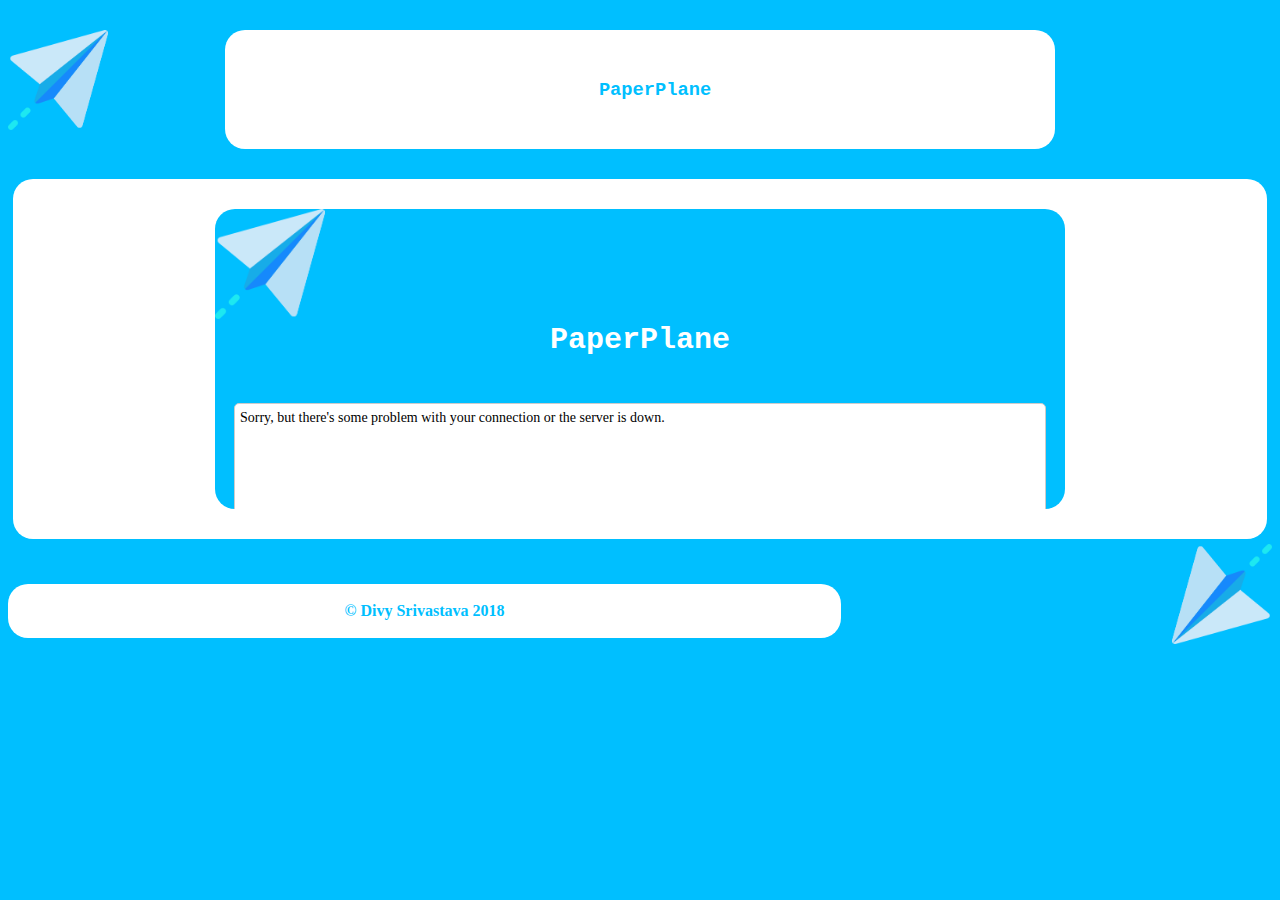
<file: index.html>
<html><meta content="width=device-width; initial-scale=1.0; maximum-scale=1.0;  user-scalable=0;" name="viewport">
<style>
iframe {
 height:300px;
 border:none;
 border-radius:20px;
 margin:10px;
 margin-top:30px;
 margin-bottom:30px;
 }
#container {
 background-color:white;
 margin:5px;
 border:none;
 border-radius:20px;

}
html {
 background-color:deepskyblue;

}
footer {
 background-color:white;
 color:deepskyblue;
 margin-top:40px;
 margin-right:0px;
 margin-left:0px;
 border-radius:20px;
 float:left;
 width:833px; 
}
#foot {
 margin-right:0px;
 margin-left:0px;
 
}
img{
 width:100px;
 
 
} 

pre {
 
 background-color:white;
 color:deepskyblue;	
 border-radius:20px;
 margin:30px;
 padding-left:30px;
 width:800px; 
 
} @media only screen and (max-device-width: 480px), only screen and (-webkit-min-device-pixel-ratio: 2) , screen and (-webkit-device-pixel-ratio:1.5){
 iframe{width:250px;overflow-y:scroll;}
 footer{margin-top:20px;width:200px;}
 img {width:85px;}

}
</style>
<img src="icon.png" style='float:left;'><div id="div2">
<center><pre><br>
<center><h3 style="font-family:courier,cursive;">PaperPlane</h3></center>
<br></pre></center></div>
<div id="container">
<center><iframe src='frontEnd.html' width=850></iframe></center>
</div>
<img src="icon180.png" style='float:right;'>
<div id="foot">
<center><footer><br>
<center><b>&copy; Divy Srivastava 2018</b></center>
<br></footer></center><br><br><br></div><br><br><br>
</html>
</file>
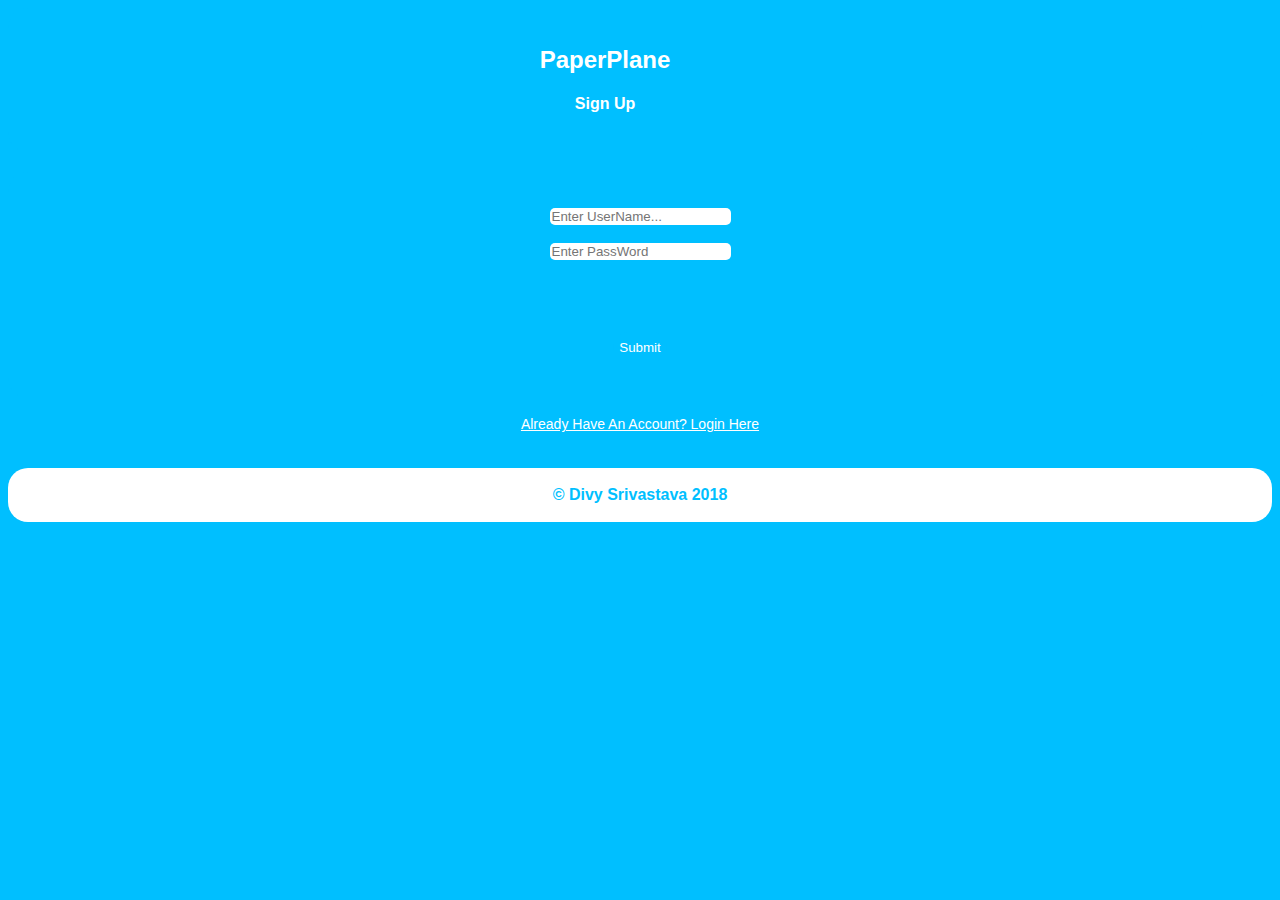
<file: accounts/index.html>
<html><meta content="width=device-width; initial-scale=1.0; maximum-scale=1.0;  user-scalable=0;" name="viewport">
<title>Create New ChatRoom</title>
<script src='jquery-1.9.1.min.js'></script>
<script>
 var connection = new WebSocket('ws://localhost:4000');
//var connection = new window.WebSocket('ws://192.168.43.203:4000');

    connection.onopen = function () {
       // TODO 
        
    };

    connection.onerror = function (error) {
       alert('Oops...Something Went Wrong...Try Again');
        
    };
function CreateNewRoom() {
 var UserName = document.getElementById('chatname').value;
 var PassWord = document.getElementById('purpose').value;
 
 
 connection.send(UserName+','+PassWord);

 }
connection.onmessage = function (message) {
 try {
            var json = JSON.parse(message.data);
        } catch (e) {
            console.log('This doesn\'t look like a valid JSON: ', message.data);
            return;
        }  
if (json.type === 'name') { 
   json.data = ald;
   alert('UserName : '+ald+' Already Exists'); 
   window.location.href=('http://localhost:1337/accounts/');
}
 else if (json.type === 'color')
  { json.data = usernew;
   alert('Created Account'); 
   window.location.href=('#');
	}
};



</script>
<link rel="stylesheet" href="style.css">
<body>
<center><pre><br><h2>PaperPlane</h2><h4>Sign Up</h4><br></pre></center> 
<form>
<br><br><center>
<input type="text" placeholder="Enter UserName..." id='chatname'><br>
<br><input type="text" placeholder="Enter PassWord" id='purpose'><br>
<br><br><br><br>
<button type="submit" onclick='CreateNewRoom();'>Submit</button></center><br><br>

</form><br><center><a href='http://localhost:1337/accounts/login' style='color:white;font-size:14px;'>Already Have An Account? Login Here</a></center><br><br>

<footer>
<br>
<center>
<b>&copy; Divy Srivastava 2018 </b>
</center>
<br>
</footer>
</body>
</html>
</file>
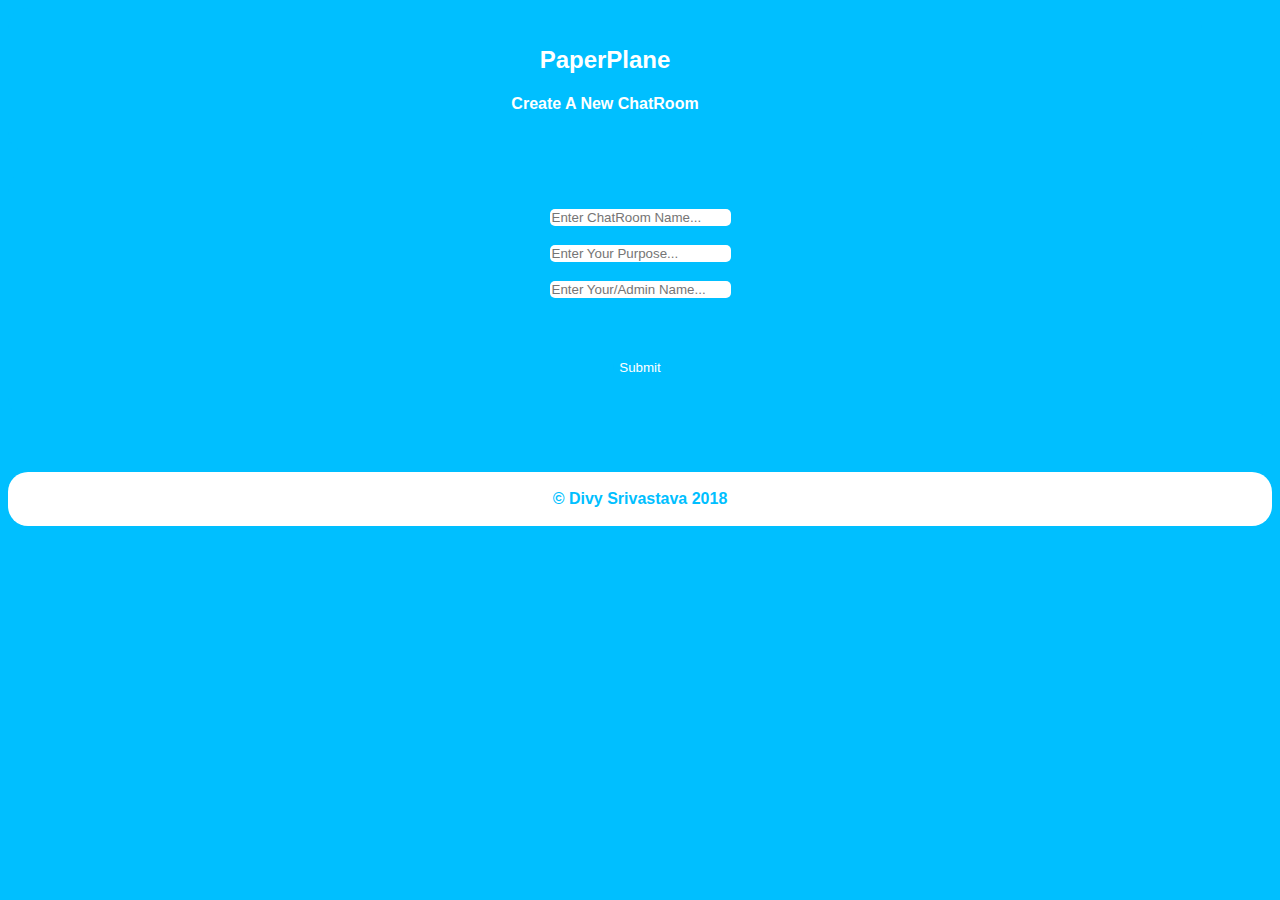
<file: create/index.html>
<!DOCTYPE html>
<html><meta content="width=device-width; initial-scale=1.0; maximum-scale=1.0;  user-scalable=0;" name="viewport">
<title>Create New ChatRoom</title>
<script src='jquery-1.9.1.min.js'></script>
<script>
var connection = new WebSocket('ws://localhost:2010');
// var connection = new window.WebSocket('ws://192.168.43.203:2010');

    connection.onopen = function () {
       // TODO 
        
    };
connection.onmessage = function () {
 if (json.type == 'already') {
  
  window.location.href=('index.html'); 
}
 else if (json.type == 'inserted') {
 
 window.location.href=(ChatName+'.html');
}
 
 }; 

    connection.onerror = function (error) {
       alert('Oops...Something Went Wrong...Try Again');
        
    };
function CreateNewRoom() {
 
 var ChatName = document.getElementById('chatname').value;
 var Purpose = document.getElementById('purpose').value;
 var AdminName = document.getElementById('admin').value;
 var inValid = /\s/;

var k = inValid.test(ChatName);
if (k == true) {
   alert("Don't Keep Spaces in ChatRoom Name...");
  var ChatName = ('');
}
else { connection.send(ChatName+','+Purpose+','+AdminName);
}

 };
	



</script>
<link rel="stylesheet" href="style.css">
<body>
<center><pre><br><h2>PaperPlane</h2><h4>Create A New ChatRoom</h4><br></pre></center> 
<form>
<br><br><center>
<input type="text" placeholder="Enter ChatRoom Name..." id='chatname'><br>
<br><input type="text" placeholder="Enter Your Purpose..." id='purpose'><br>
<br><input type="text" placeholder="Enter Your/Admin Name..." id='admin'><br><br><br><br>
<button type="submit" onclick='CreateNewRoom();'>Submit</button></center><br><br>

</form><br><br><br>
<footer>
<br>
<center>
<b>&copy; Divy Srivastava 2018 </b>
</center>
<br>
</footer>
</body>
</html>
</file>
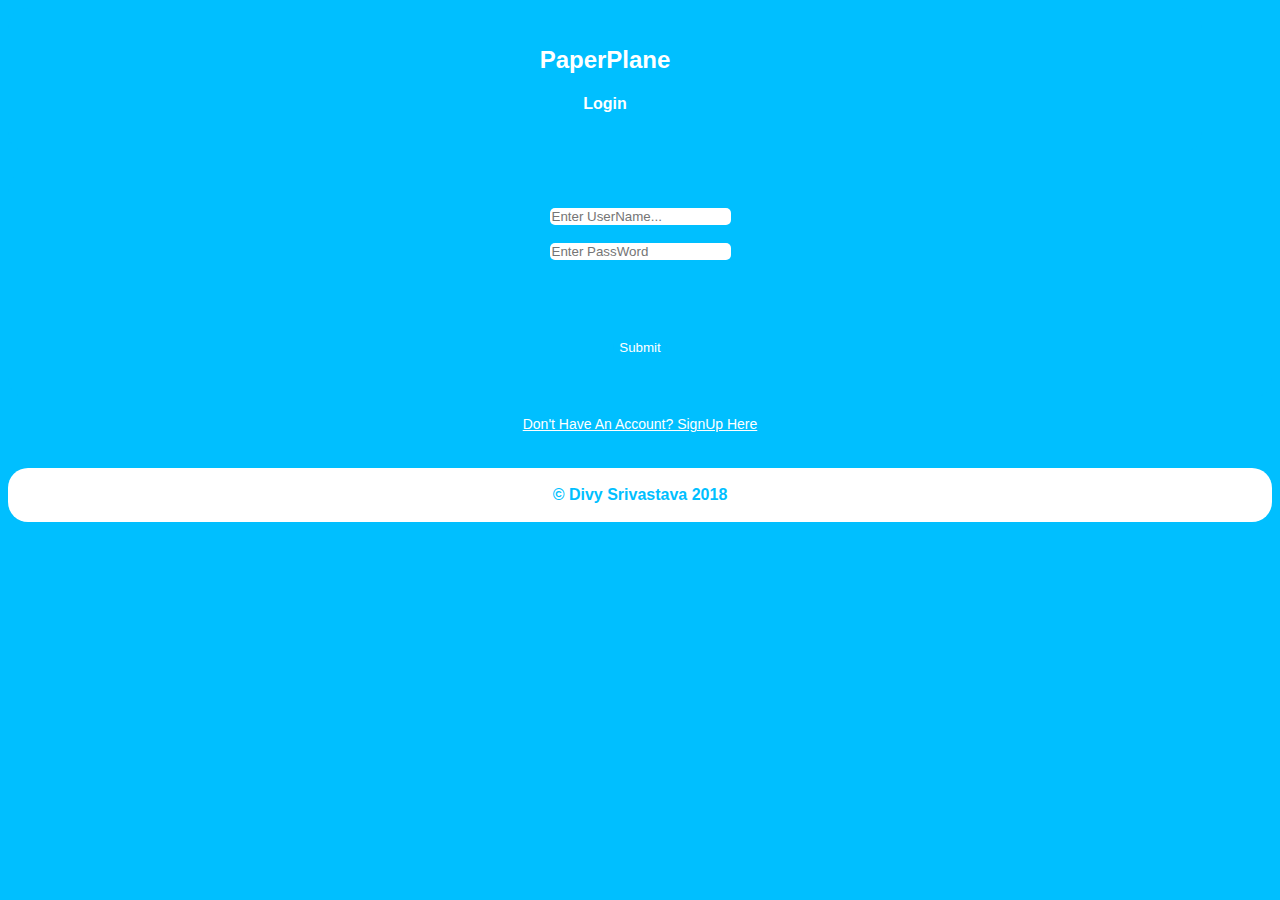
<file: accounts/login/index.html>
<html><meta content="width=device-width; initial-scale=1.0; maximum-scale=1.0;  user-scalable=0;" name="viewport">
<title>Create New ChatRoom</title>
<script src='jquery-1.9.1.min.js'></script>
<script>
 var connection = new WebSocket('ws://localhost:4100');
//var connection = new window.WebSocket('ws://192.168.43.203:4000');

    connection.onopen = function () {
       // TODO 
        
    };

    connection.onerror = function (error) {
       alert('Oops...Something Went Wrong...Try Again');
        
    };
function CreateNewRoom() {
 var UserName = document.getElementById('chatname').value;
 var PassWord = document.getElementById('purpose').value;
 
 var inValid = /\s/;

var k = inValid.test(ChatName);
if (k == true) {
   alert("Don't Keep Spaces in Your ChatRoom Name...");
  var ChatName = ('');
}
else { connection.send(UserName+','+PassWord);
}
 }
connection.onmessage = function () {
  if (json.type == 'already') { alert('UserName Doesn\'t Exists'); 
   window.location.href=('index.html');
}
 else  { alert('Logged In Account'); 
   window.location.href=('http://localhost:1337/account/'+UserName);}
};



</script>
<link rel="stylesheet" href="style.css">
<body>
<center><pre><br><h2>PaperPlane</h2><h4>Login</h4><br></pre></center> 
<form>
<br><br><center>
<input type="text" placeholder="Enter UserName..." id='chatname'><br>
<br><input type="text" placeholder="Enter PassWord" id='purpose'><br>
<br><br><br><br>
<button type="submit" onclick='CreateNewRoom();'>Submit</button></center><br><br>

</form><br><center><a href='http://localhost:1337/accounts' style='color:white;font-size:14px;'>Don't Have An Account? SignUp Here</a></center><br><br>
<footer>
<br>
<center>
<b>&copy; Divy Srivastava 2018 </b>
</center>
<br>
</footer>
</body>
</html>
</file>
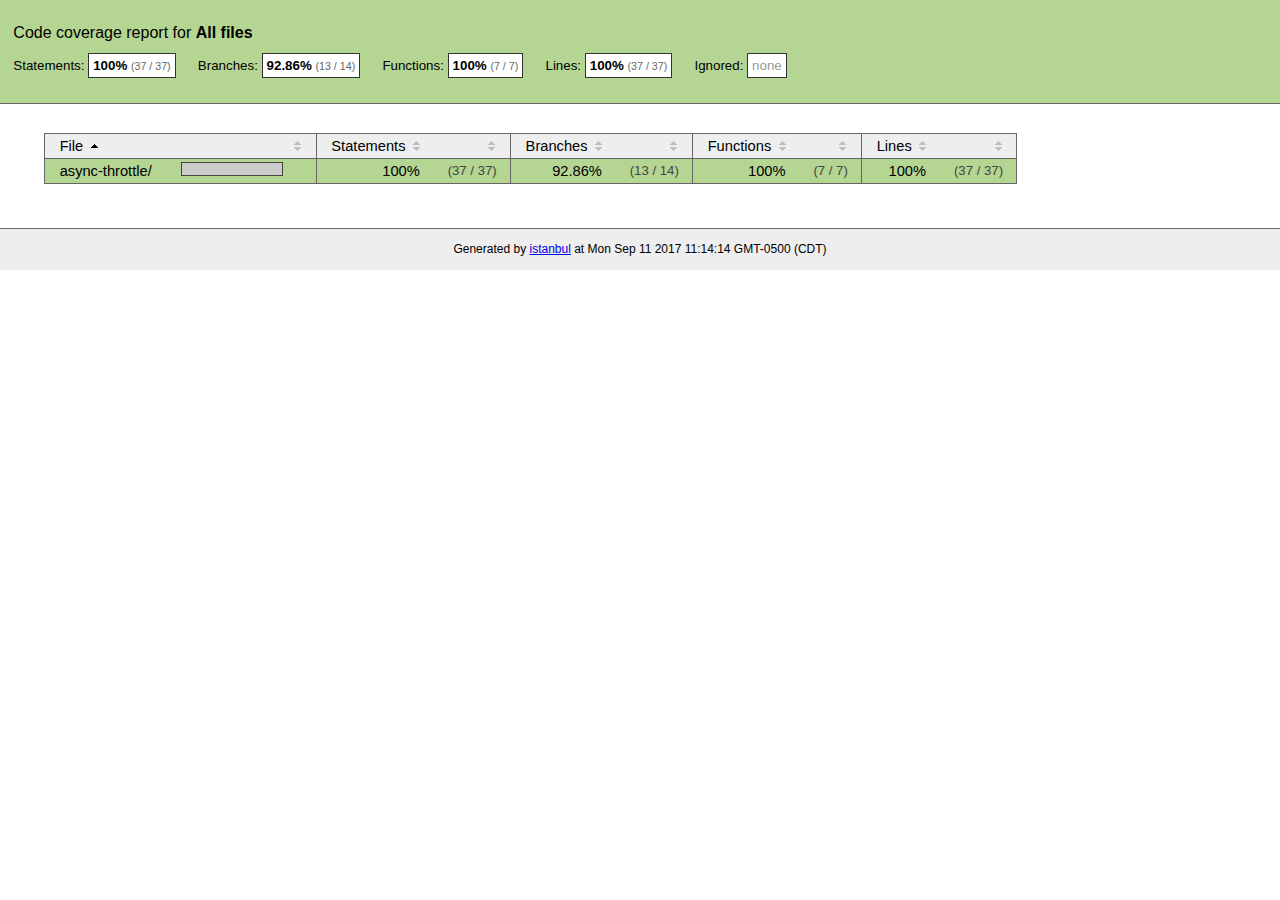
<file: node_modules/async-limiter/coverage/lcov-report/index.html>
<!doctype html>
<html lang="en">
<head>
    <title>Code coverage report for All files</title>
    <meta charset="utf-8">
    <link rel="stylesheet" href="prettify.css">
    <link rel="stylesheet" href="base.css">
    <style type='text/css'>
        div.coverage-summary .sorter {
            background-image: url(sort-arrow-sprite.png);
        }
    </style>
</head>
<body>
<div class="header high">
    <h1>Code coverage report for <span class="entity">All files</span></h1>
    <h2>
        Statements: <span class="metric">100% <small>(37 / 37)</small></span> &nbsp;&nbsp;&nbsp;&nbsp;
        Branches: <span class="metric">92.86% <small>(13 / 14)</small></span> &nbsp;&nbsp;&nbsp;&nbsp;
        Functions: <span class="metric">100% <small>(7 / 7)</small></span> &nbsp;&nbsp;&nbsp;&nbsp;
        Lines: <span class="metric">100% <small>(37 / 37)</small></span> &nbsp;&nbsp;&nbsp;&nbsp;
        Ignored: <span class="metric"><span class="ignore-none">none</span></span> &nbsp;&nbsp;&nbsp;&nbsp;
    </h2>
    <div class="path"></div>
</div>
<div class="body">
<div class="coverage-summary">
<table>
<thead>
<tr>
   <th data-col="file" data-fmt="html" data-html="true" class="file">File</th>
   <th data-col="pic" data-type="number" data-fmt="html" data-html="true" class="pic"></th>
   <th data-col="statements" data-type="number" data-fmt="pct" class="pct">Statements</th>
   <th data-col="statements_raw" data-type="number" data-fmt="html" class="abs"></th>
   <th data-col="branches" data-type="number" data-fmt="pct" class="pct">Branches</th>
   <th data-col="branches_raw" data-type="number" data-fmt="html" class="abs"></th>
   <th data-col="functions" data-type="number" data-fmt="pct" class="pct">Functions</th>
   <th data-col="functions_raw" data-type="number" data-fmt="html" class="abs"></th>
   <th data-col="lines" data-type="number" data-fmt="pct" class="pct">Lines</th>
   <th data-col="lines_raw" data-type="number" data-fmt="html" class="abs"></th>
</tr>
</thead>
<tbody><tr>
	<td class="file high" data-value="async-throttle/"><a href="async-throttle/index.html">async-throttle/</a></td>
	<td data-value="100" class="pic high"><span class="cover-fill cover-full" style="width: 100px;"></span><span class="cover-empty" style="width:0px;"></span></td>
	<td data-value="100" class="pct high">100%</td>
	<td data-value="37" class="abs high">(37&nbsp;/&nbsp;37)</td>
	<td data-value="92.86" class="pct high">92.86%</td>
	<td data-value="14" class="abs high">(13&nbsp;/&nbsp;14)</td>
	<td data-value="100" class="pct high">100%</td>
	<td data-value="7" class="abs high">(7&nbsp;/&nbsp;7)</td>
	<td data-value="100" class="pct high">100%</td>
	<td data-value="37" class="abs high">(37&nbsp;/&nbsp;37)</td>
	</tr>

</tbody>
</table>
</div>
</div>
<div class="footer">
    <div class="meta">Generated by <a href="http://istanbul-js.org/" target="_blank">istanbul</a> at Mon Sep 11 2017 11:14:14 GMT-0500 (CDT)</div>
</div>
<script src="prettify.js"></script>
<script>
window.onload = function () {
        if (typeof prettyPrint === 'function') {
            prettyPrint();
        }
};
</script>
<script src="sorter.js"></script>
</body>
</html>
</file>
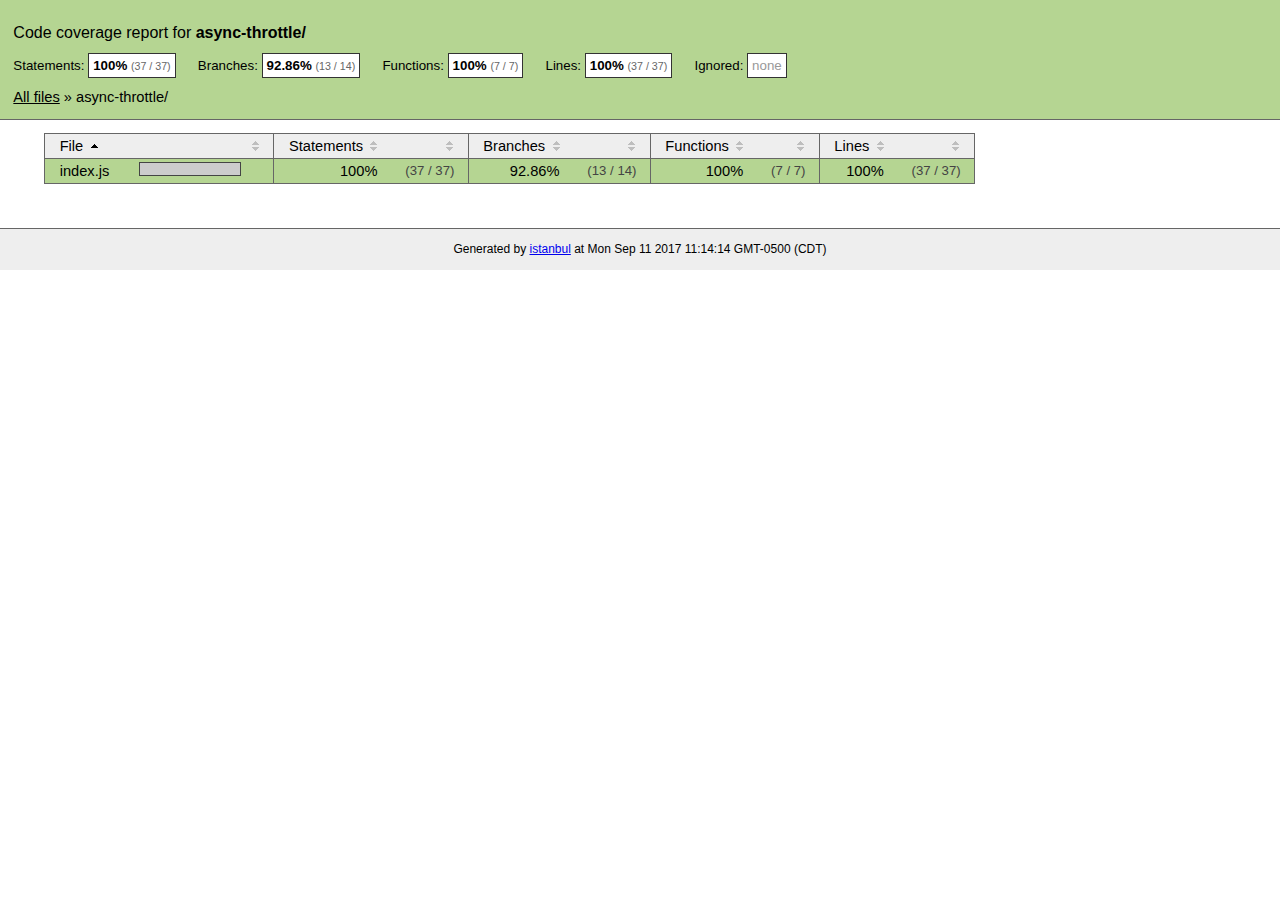
<file: node_modules/async-limiter/coverage/lcov-report/async-throttle/index.html>
<!doctype html>
<html lang="en">
<head>
    <title>Code coverage report for async-throttle/</title>
    <meta charset="utf-8">
    <link rel="stylesheet" href="../prettify.css">
    <link rel="stylesheet" href="../base.css">
    <style type='text/css'>
        div.coverage-summary .sorter {
            background-image: url(../sort-arrow-sprite.png);
        }
    </style>
</head>
<body>
<div class="header high">
    <h1>Code coverage report for <span class="entity">async-throttle/</span></h1>
    <h2>
        Statements: <span class="metric">100% <small>(37 / 37)</small></span> &nbsp;&nbsp;&nbsp;&nbsp;
        Branches: <span class="metric">92.86% <small>(13 / 14)</small></span> &nbsp;&nbsp;&nbsp;&nbsp;
        Functions: <span class="metric">100% <small>(7 / 7)</small></span> &nbsp;&nbsp;&nbsp;&nbsp;
        Lines: <span class="metric">100% <small>(37 / 37)</small></span> &nbsp;&nbsp;&nbsp;&nbsp;
        Ignored: <span class="metric"><span class="ignore-none">none</span></span> &nbsp;&nbsp;&nbsp;&nbsp;
    </h2>
    <div class="path"><a href="../index.html">All files</a> &#187; async-throttle/</div>
</div>
<div class="body">
<div class="coverage-summary">
<table>
<thead>
<tr>
   <th data-col="file" data-fmt="html" data-html="true" class="file">File</th>
   <th data-col="pic" data-type="number" data-fmt="html" data-html="true" class="pic"></th>
   <th data-col="statements" data-type="number" data-fmt="pct" class="pct">Statements</th>
   <th data-col="statements_raw" data-type="number" data-fmt="html" class="abs"></th>
   <th data-col="branches" data-type="number" data-fmt="pct" class="pct">Branches</th>
   <th data-col="branches_raw" data-type="number" data-fmt="html" class="abs"></th>
   <th data-col="functions" data-type="number" data-fmt="pct" class="pct">Functions</th>
   <th data-col="functions_raw" data-type="number" data-fmt="html" class="abs"></th>
   <th data-col="lines" data-type="number" data-fmt="pct" class="pct">Lines</th>
   <th data-col="lines_raw" data-type="number" data-fmt="html" class="abs"></th>
</tr>
</thead>
<tbody><tr>
	<td class="file high" data-value="index.js"><a href="index.js.html">index.js</a></td>
	<td data-value="100" class="pic high"><span class="cover-fill cover-full" style="width: 100px;"></span><span class="cover-empty" style="width:0px;"></span></td>
	<td data-value="100" class="pct high">100%</td>
	<td data-value="37" class="abs high">(37&nbsp;/&nbsp;37)</td>
	<td data-value="92.86" class="pct high">92.86%</td>
	<td data-value="14" class="abs high">(13&nbsp;/&nbsp;14)</td>
	<td data-value="100" class="pct high">100%</td>
	<td data-value="7" class="abs high">(7&nbsp;/&nbsp;7)</td>
	<td data-value="100" class="pct high">100%</td>
	<td data-value="37" class="abs high">(37&nbsp;/&nbsp;37)</td>
	</tr>

</tbody>
</table>
</div>
</div>
<div class="footer">
    <div class="meta">Generated by <a href="http://istanbul-js.org/" target="_blank">istanbul</a> at Mon Sep 11 2017 11:14:14 GMT-0500 (CDT)</div>
</div>
<script src="../prettify.js"></script>
<script>
window.onload = function () {
        if (typeof prettyPrint === 'function') {
            prettyPrint();
        }
};
</script>
<script src="../sorter.js"></script>
</body>
</html>
</file>
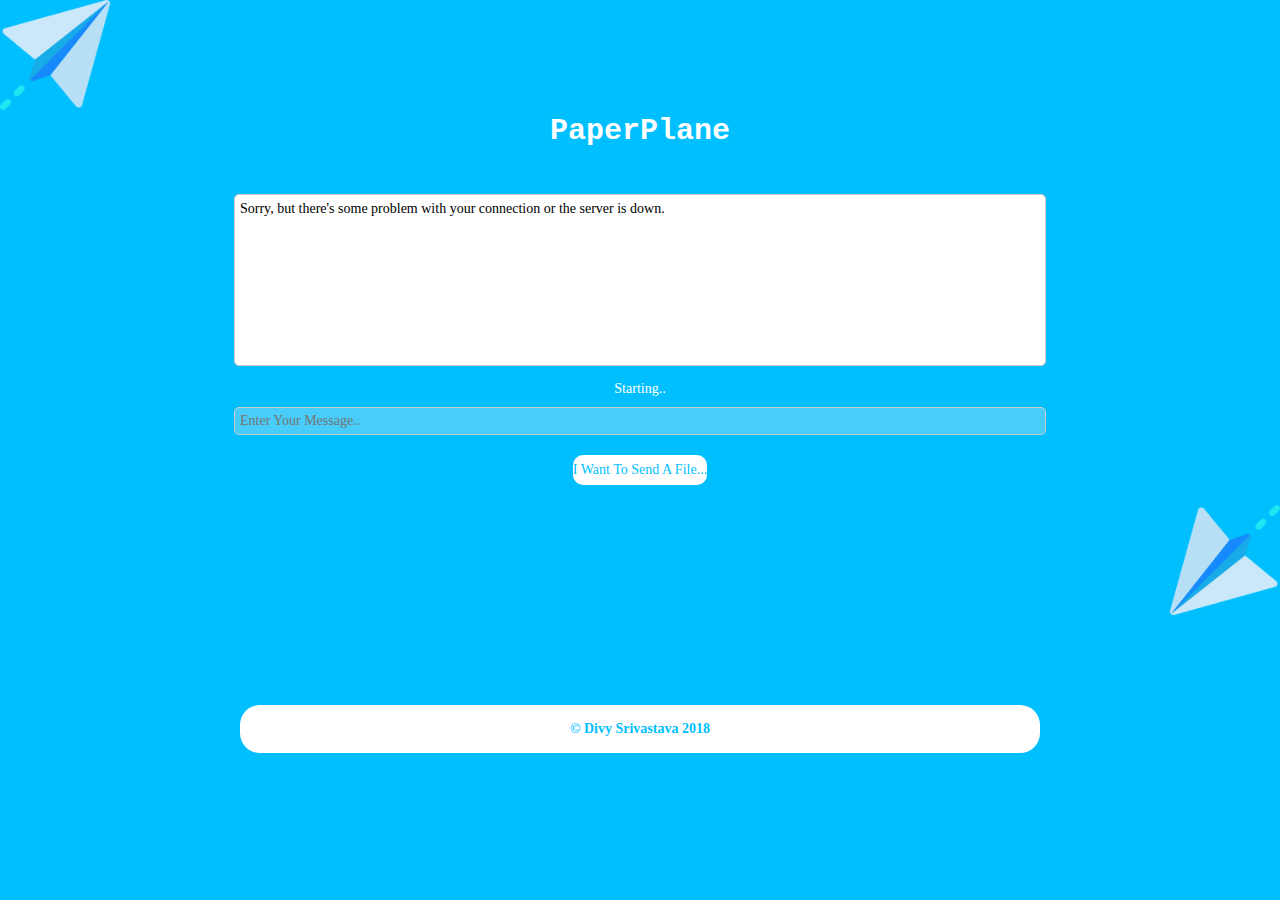
<file: frontEnd.html>
<!DOCTYPE html>
<html><meta content="width=device-width; initial-scale=1.0; maximum-scale=1.0;  user-scalable=0;" name="viewport">
 <link rel="icon" href="icon.png">
        <meta charset="utf-8">
	<link rel="stylesheet" href="create/style.css">
        <title>Student.io --- ChatRoom </title>

        <style>
        * { font-family:tahoma; font-size:14px; padding:0px; margin:0px; }
        p { line-height:18px; }
        div { width:800px;}
        #content { padding:5px; background:white; border-radius:5px; overflow-y: scroll;
                   border:1px solid #CCC; margin-top:10px; height: 160px; margin:auto; }
        #input { border-radius:5px; border:1px solid #ccc;
                 margin-top:10px; padding:5px; width:800px;  }
        #status { width:100px; display:block;  margin-top:15px; color:white; }
	footer {
		display:block;
		
		
	} 
      img { width:110px;}
 /* @media only screen and (max-device-width: 480px), only screen and (-webkit-min-device-pixel-ratio: 2) , screen and (-webkit-device-pixel-ratio:1.5){
  #content {margin-top:100px;width:900px;height:900px;font-size:30px;} 
  #status {font-size:40px;width:800px;margin-top:40px;}	
 p , span{font-size:25px;line-height:30px;}
	#input{font-size:40px;width:800px;margin-top:20px;}
#d {float:center;font-size:40px;padding-left:0px;}
footer {float:center;padding-right:20px;} 



} */  @media only screen and (max-device-width: 480px), only screen and (-webkit-min-device-pixel-ratio: 2) , screen and (-webkit-device-pixel-ratio:1.5){
 div{width:330px;}
#input{width:320px;}
}
	
 
        </style>
    </head><img src='icon.png'><center><h2 style='color:white;font-family:courier;font-size:30px;margin-bottom:30px;'>PaperPlane</h2>
   </center> <body><br>
        <div id="content"></div><center>
        <div>
            <span id="status">Starting..</span></center>
          <center>  <input type="text" id="input" disabled="disabled" placeholder="Enter Your Message.." /></center><center>
    <button type="submit" style="border-radius:10px;border:none;background-color:white;color:deepskyblue;margin:20px;" onclick='OpenForm();'> I Want To Send A File... </button></center><center><img src='icon180.png' style='float:right;'>
<iframe src='http://localhost:1337/uploadfile' id='display' style='display:none;border:none;'>

</iframe>
</center>
	     </div>
	
	<center><div>
	<div id='views' style="height:200px;"></div>
	<footer>
	<b style="background-color:white;color:deepskyblue;border-radius:5px;" id="d"><br>&copy; Divy Srivastava 2018<br><br></b>
	</footer>
	</div></center>
	
<script>
function OpenForm() {
  document.getElementById('display').style.display = ('inherit');
}

</script>
	
	<script src="./jquery-1.9.1.min.js"></script>
        <script>$(function () {
    "use strict";

    // for better performance - to avoid searching in DOM
    var content = $('#content');
    var input = $('#input');
    var status = $('#status');

    // my color assigned by the server
    var myColor = false;
    // my name sent to the server
    var myName = false; 

    // if user is running mozilla then use it's built-in WebSocket
    window.WebSocket = window.WebSocket || window.MozWebSocket;

    // if browser doesn't support WebSocket, just show some notification and exit
    if (!window.WebSocket) {
        content.html($('<p>', { text: 'Sorry, but your browser doesn\'t '
                                    + 'support WebSockets.'} ));
        input.hide();
        $('span').hide();
        return;
    }

    // open connection
     var connection = new window.WebSocket('ws://localhost:1337');
    // var connection = new window.WebSocket('ws://192.168.43.203:1337');

    connection.onopen = function () {
        // first we want users to enter their names
        input.removeAttr('disabled');
        status.text('Choose name:');
    };

    connection.onerror = function (error) {
        // just in there were some problems with conenction...
        content.html($('<p>', { text: 'Sorry, but there\'s some problem with your '
                                    + 'connection or the server is down.' } ));
	
    };

    // most important part - incoming messages
    connection.onmessage = function (message) {
        // try to parse JSON message. Because we know that the server always returns
        // JSON this should work without any problem but we should make sure that
        // the massage is not chunked or otherwise damaged.
        try {
            var json = JSON.parse(message.data);
        } catch (e) {
            console.log('This doesn\'t look like a valid JSON: ', message.data);
            return;
        }

        // NOTE: if you're not sure about the JSON structure
        // check the server source code above
        if (json.type === 'color') { // first response from the server with user's color
            myColor = json.data;
            status.text(myName + ': ').css('color', myColor);
            input.removeAttr('disabled').focus();
            // from now user can start sending messages
        } else if (json.type === 'history') { // entire message history
            // insert every single message to the chat window
            for (var i=0; i < json.data.length; i++) {
                addMessage(json.data[i].author, json.data[i].text,
                           json.data[i].color, new Date(json.data[i].time));
            }
        } else if (json.type === 'message') { // it's a single message
            input.removeAttr('disabled'); // let the user write another message
            addMessage(json.data.author, json.data.text,
                       json.data.color, new Date(json.data.time));
        } else if (json.type === 'file') { // first response from the server with user's color
            myfile = json.data;
            
            
	input.removeAttr('disabled').focus();
	console.log('Recieved FilePath');
          content.prepend('<p><span style="color:' + color + '">' + author + '</span> @ ' +
             + (dt.getHours() < 10 ? '0' + dt.getHours() : dt.getHours()) + ':'
             + (dt.getMinutes() < 10 ? '0' + dt.getMinutes() : dt.getMinutes())
             + ': <a href="'+ myfile + '">'+myfile+'</a></p>');
        
    
        } 
	 else if (myName === 'Server') { // it's a single message
           
            alert("You Can't Use That Username.");
	    window.location.href=('index.html');	
        } 	
	 else if (myName === 'server') { // it's a single message
           
            alert("You Can't Use That Username.");
	    window.location.href=('index.html');	
        } 	
     else if (myName === 'Divy') { 
	   	
            var DivyPass = prompt('Enter The PassWord...');
            if (DivyPass === 'Pikachu@123') {
	alert('Welcome Divy');}
	else {
		alert('Forgot PassWord!');
		window.location.href=('frontEnd.html');
		}		
        } 
	else if (myName === 'divy') { 
	   	
            var DivyPass = prompt('Enter The PassWord...');
            if (DivyPass === 'Pikachu@123') {
	alert('Welcome Divy');}
	else {
		alert('Forgot PassWord!');
		window.location.href=('frontEnd.html');
		}		
        } 
	else if (myName === 'DiVy') { 
	   	
            var DivyPass = prompt('Enter The PassWord...');
            if (DivyPass === 'Pikachu@123') {
	alert('Welcome Divy');}
	else {
		alert('Forgot PassWord!');
		window.location.href=('frontEnd.html');
		}		
        } 
	else {
            console.log('Hmm..., I\'ve never seen JSON like this: ', json);
        }
    };

    /**
     * Send mesage when user presses Enter key
     */
    input.keydown(function(e) {
        if (e.keyCode === 13) {

            var msg = $(this).val();
            if (!msg) {
                return;
            }
            // send the message as an ordinary text
            connection.send(msg);
            $(this).val('');
            // disable the input field to make the user wait until server
            // sends back response
            input.attr('disabled', 'disabled');

            // we know that the first message sent from a user is their name
            if (myName === false) {
		
                myName = msg;
		
            }
        }
    });
 /* function SendFile() {
	var files = document.getElementById('file').data;
  for (var x=0; x < e.dataTransfer.files.length; x++) {

    // instantiate a new FileReader object
    var fr = new FileReader();

    // loading files from the file system is an asynchronous
    // operation, run this function when the loading process
    // is complete
    fr.addEventListener("loadend", function() {
      // send the file over web sockets
     connection.send(fr.result);
    });

    // load the file into an array buffer
    fr.readAsArrayBuffer(file);
  }
} */
    /**
     * This method is optional. If the server wasn't able to respond to the
     * in 4 seconds then show some error message to notify the user that
     * something is wrong.
     */
    setInterval(function() {
        if (connection.readyState !== 1) {
            status.text('Oops!');
            input.attr('disabled', 'disabled').val('Unable to comminucate '
                                                 + 'with the WebSocket server.');
        }
    }, 4000);

    /**
     * Add message to the chat window
     */
    function addMessage(author, message, color, dt) {
	if (author == 'Server') {
        content.prepend('<p style="border-radius:5px;background-color:red;color:white;"><span style="color:white;">' + author + '</span> @ ' +
             + (dt.getHours() < 10 ? '0' + dt.getHours() : dt.getHours()) + ':'
             + (dt.getMinutes() < 10 ? '0' + dt.getMinutes() : dt.getMinutes())
             + ': ' + message + '</p>');}
 	
	
          else {
	 content.prepend('<p><span style="color:' + color + '">' + author + '</span> @ ' +
             + (dt.getHours() < 10 ? '0' + dt.getHours() : dt.getHours()) + ':'
             + (dt.getMinutes() < 10 ? '0' + dt.getMinutes() : dt.getMinutes())
             + ': ' + message + '</p>');}
	 
    }
      
});</script>
    </body>
</html>
</file>
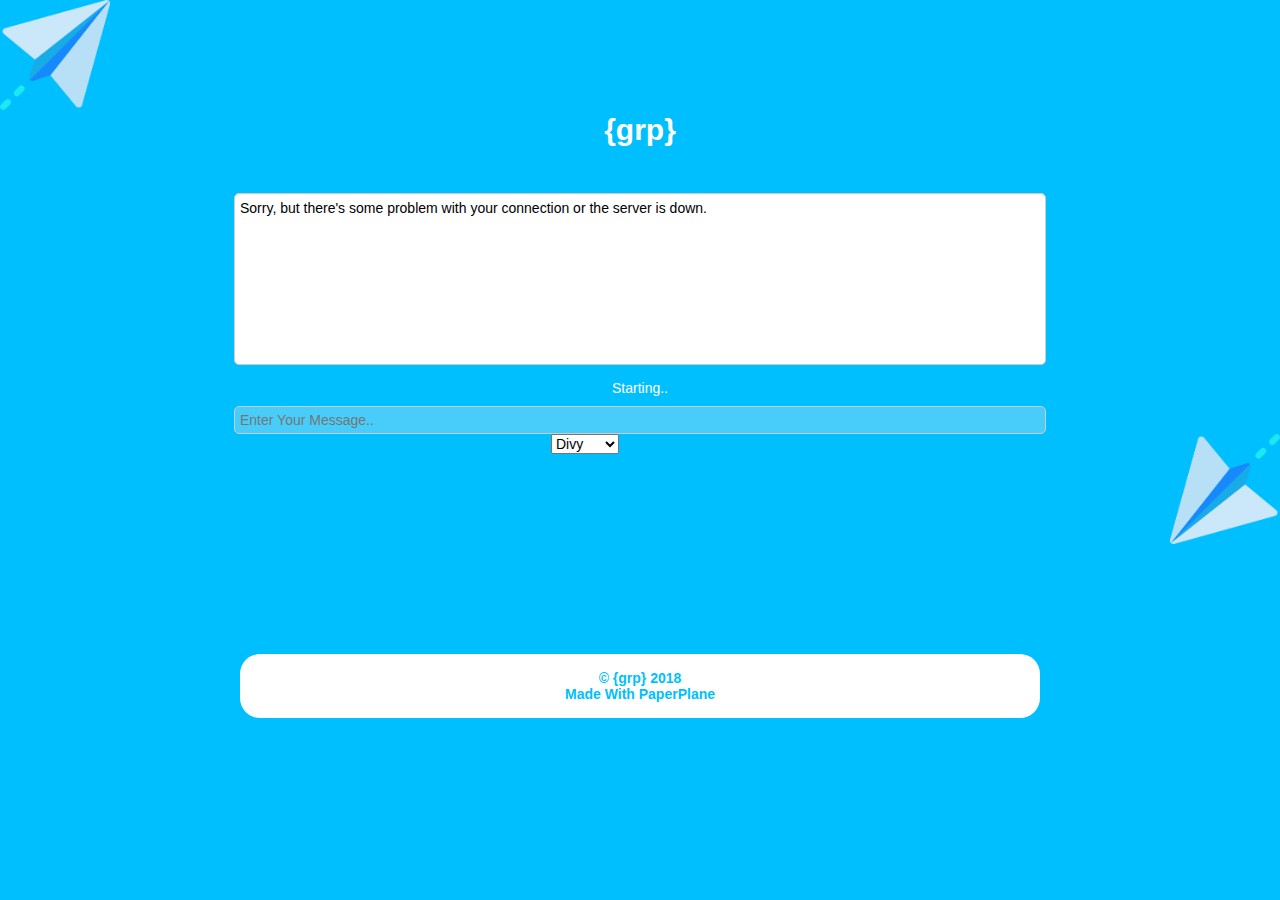
<file: create/chatTemp.html>
<!DOCTYPE html>
<html>
<meta content="width=device-width; initial-scale=1.0; maximum-scale=1.0;  user-scalable=0;" name="viewport">
<link rel="icon" href="icon.png">
<meta charset="utf-8">
<link rel="stylesheet" href="style.css">
<title>Student.io --- ChatRoom </title>

<style>
    * {
        
        font-size: 14px;
        padding: 0px;
        margin: 0px;
    }

    p {
        line-height: 18px;
    }

    div {
        width: 800px;
    }

    #content {
        padding: 5px;
        background: white;
        border-radius: 5px;
        overflow-y: scroll;
        border: 1px solid #CCC;
        margin-top: 10px;
        height: 160px;
        margin: auto;
    }

    #input {
        border-radius: 5px;
        border: 1px solid #ccc;
        margin-top: 10px;
        padding: 5px;
        width: 800px;
    }

    #status {
        width: 100px;
        display: block;
        margin-top: 15px;
        color: white;
    }

    footer {
        display: block;


    }

    img {
        width: 110px;
    }

    /* @media only screen and (max-device-width: 480px), only screen and (-webkit-min-device-pixel-ratio: 2) , screen and (-webkit-device-pixel-ratio:1.5){
  #content {margin-top:100px;width:900px;height:900px;font-size:30px;} 
  #status {font-size:40px;width:800px;margin-top:40px;}	
 p , span{font-size:25px;line-height:30px;}
	#input{font-size:40px;width:800px;margin-top:20px;}
#d {float:center;font-size:40px;padding-left:0px;}
footer {float:center;padding-right:20px;} 



} */

    @media only screen and (max-device-width: 480px),
    only screen and (-webkit-min-device-pixel-ratio: 2),
    screen and (-webkit-device-pixel-ratio:1.5) {
        div {
            width: 330px;
        }
        #input {
            width: 320px;
        }
    }
</style>
</head>
<img src='icon.png'>
<center>
    <h2 style='color:white;font-size:30px;margin-bottom:30px;'>{grp}</h2>
</center>

<body>
    <br>
    <div id="content"></div>
    <center>
        <div>
            <span id="status">Starting..</span>
    </center>
    <center>
        <input type="text" id="input" disabled="disabled" placeholder="Enter Your Message.." />
    </center>
    <center>
       <!-- <button type="submit" style="border-radius:10px;border:none;background-color:white;color:deepskyblue;margin:20px;" onclick='OpenForm();'>
        I Want To Send A File... </button> -->
    </center>
    <center>
        <img src='icon180.png' style='float:right;'>
        <iframe src='http://localhost:1337/uploadfile' id='display' style='display:none;border:none;'>

        </iframe>
    </center>
    </div>
    <center><select id="divyChat">
            <option>Divy</option>
            <option>Dhairy</option>
            <option>Dhruva</option>
            </select></center>
    <center>
        <div>
            <div id='views' style="height:200px;"></div>
            <footer>
                <b style="background-color:white;color:deepskyblue;border-radius:5px;" id="d">
                    <br>&copy; {grp} 2018 <br> Made With PaperPlane
                    <br>
                    <br>
                </b>
            </footer>
        </div>
    </center>

    <script>
        function OpenForm() {
            document.getElementById('display').style.display = ('inherit');
        }

    </script>

    <script src="./jquery-1.9.1.min.js"></script>
    <script>$(function () {
            "use strict";

            // for better performance - to avoid searching in DOM
            var content = $('#content');
            var input = $('#input');
            var status = $('#status');

            // my color assigned by the server
            var myColor = false;
            // my name sent to the server
            var myName = false;

            // if user is running mozilla then use it's built-in WebSocket
            window.WebSocket = window.WebSocket || window.MozWebSocket;

            // if browser doesn't support WebSocket, just show some notification and exit
            if (!window.WebSocket) {
                content.html($('<p>', {
                    text: 'Sorry, but your browser doesn\'t '
                        + 'support WebSockets.'
                }));
                input.hide();
                $('span').hide();
                return;
            }

            // open connection
            var connection = new window.WebSocket('ws://localhost:1337');
            // var connection = new window.WebSocket('ws://192.168.43.203:1337');

            connection.onopen = function () {
                // first we want users to enter their names
                input.removeAttr('disabled');
                status.text('Choose name:');
            };

            connection.onerror = function (error) {
                // just in there were some problems with conenction...
                content.html($('<p>', {
                    text: 'Sorry, but there\'s some problem with your '
                        + 'connection or the server is down.'
                }));

            };

            // most important part - incoming messages
            connection.onmessage = function (message) {
                // try to parse JSON message. Because we know that the server always returns
                // JSON this should work without any problem but we should make sure that
                // the massage is not chunked or otherwise damaged.
                try {
                    var json = JSON.parse(message.data);
                } catch (e) {
                    console.log('This doesn\'t look like a valid JSON: ', message.data);
                    return;
                }

                // NOTE: if you're not sure about the JSON structure
                // check the server source code above
                if (json.type === 'color') { // first response from the server with user's color
                    myColor = json.data;
                    status.text(myName + ': ').css('color', myColor);
                    input.removeAttr('disabled').focus();
                    // from now user can start sending messages
                } else if (json.type === 'history') { // entire message history
                    // insert every single message to the chat window
                    for (var i = 0; i < json.data.length; i++) {
                        addMessage(json.data[i].author, json.data[i].text,
                            json.data[i].color, new Date(json.data[i].time));
                    }
                } else if (json.type === 'message') { // it's a single message
                    input.removeAttr('disabled'); // let the user write another message
                    addMessage(json.data.author, json.data.text,
                        json.data.color, new Date(json.data.time));
                } else if (json.type === 'file') { // first response from the server with user's color
                    myfile = json.data;


                    input.removeAttr('disabled').focus();
                    console.log('Recieved FilePath');
                    content.prepend('<p><span style="color:' + color + '">' + author + '</span> @ ' +
                        + (dt.getHours() < 10 ? '0' + dt.getHours() : dt.getHours()) + ':'
                        + (dt.getMinutes() < 10 ? '0' + dt.getMinutes() : dt.getMinutes())
                        + ': <a href="' + myfile + '">' + myfile + '</a></p>');


                }
                else if (myName === 'Server') { // it's a single message

                    alert("You Can't Use That Username.");
                    window.location.href = ('index.html');
                }
                else if (myName === 'server') { // it's a single message

                    alert("You Can't Use That Username.");
                    window.location.href = ('index.html');
                }
                else if (myName === 'Divy') {

                    var DivyPass = prompt('Enter The PassWord...');
                    if (DivyPass === 'Pikachu@123') {
                        alert('Welcome Divy');                    
}
                    else {
                        alert('Forgot PassWord!');
                        window.location.href = ('frontEnd.html');
                    }
                }
                else if (myName === 'divy') {

                    var DivyPass = prompt('Enter The PassWord...');
                    if (DivyPass === 'Pikachu@123') {
                        alert('Welcome Divy');
                    }
                    else {
                        alert('Forgot PassWord!');
                        window.location.href = ('frontEnd.html');
                    }
                }
                else if (myName === 'DiVy') {

                    var DivyPass = prompt('Enter The PassWord...');
                    if (DivyPass === 'Pikachu@123') {
                        alert('Welcome Divy');
                    }
                    else {
                        alert('Forgot PassWord!');
                        window.location.href = ('frontEnd.html');
                    }
                }
                else {
                    console.log('Hmm..., I\'ve never seen JSON like this: ', json);
                }
            };

            /**
             * Send mesage when user presses Enter key
             */
            input.keydown(function (e) {
                if (e.keyCode === 13) {             
                    var receiver=$('#divyChat').val();
                    var msg = $(this).val();
                    if (!msg) {
                        return;
                    }
                    // send the message as an ordinary text
                    connection.send(JSON.stringify({Receiver:receiver,Message:msg}));
                    $(this).val('');
                    // disable the input field to make the user wait until server
                    // sends back response
                    
                    // we know that the first message sent from a user is their name
                    if (myName === false) {

                        myName = msg;

                    }
                }
            });
            /* function SendFile() {
               var files = document.getElementById('file').data;
             for (var x=0; x < e.dataTransfer.files.length; x++) {
           
               // instantiate a new FileReader object
               var fr = new FileReader();
           
               // loading files from the file system is an asynchronous
               // operation, run this function when the loading process
               // is complete
               fr.addEventListener("loadend", function() {
                 // send the file over web sockets
                connection.send(fr.result);
               });
           
               // load the file into an array buffer
               fr.readAsArrayBuffer(file);
             }
           } */
            /**
             * This method is optional. If the server wasn't able to respond to the
             * in 4 seconds then show some error message to notify the user that
             * something is wrong.
             */
            setInterval(function () {
                if (connection.readyState !== 1) {
                    status.text('Oops!');
                    input.attr('disabled', 'disabled').val('Unable to comminucate '
                        + 'with the WebSocket server.');
                }
            }, 4000);

            /**
             * Add message to the chat window
             */
            function addMessage(author, message, color, dt) {
                if (author == 'Server') {
                    content.prepend('<p style="border-radius:5px;background-color:red;color:white;"><span style="color:white;">' + author + '</span> @ ' +
                        + (dt.getHours() < 10 ? '0' + dt.getHours() : dt.getHours()) + ':'
                        + (dt.getMinutes() < 10 ? '0' + dt.getMinutes() : dt.getMinutes())
                        + ': ' + message + '</p>');
                }


                else {
                    content.prepend('<p><span style="color:' + color + '">' + author + '</span> @ ' +
                        + (dt.getHours() < 10 ? '0' + dt.getHours() : dt.getHours()) + ':'
                        + (dt.getMinutes() < 10 ? '0' + dt.getMinutes() : dt.getMinutes())
                        + ': ' + message + '</p>');
                }

            }

        });</script>
</body>

</html>
</file>
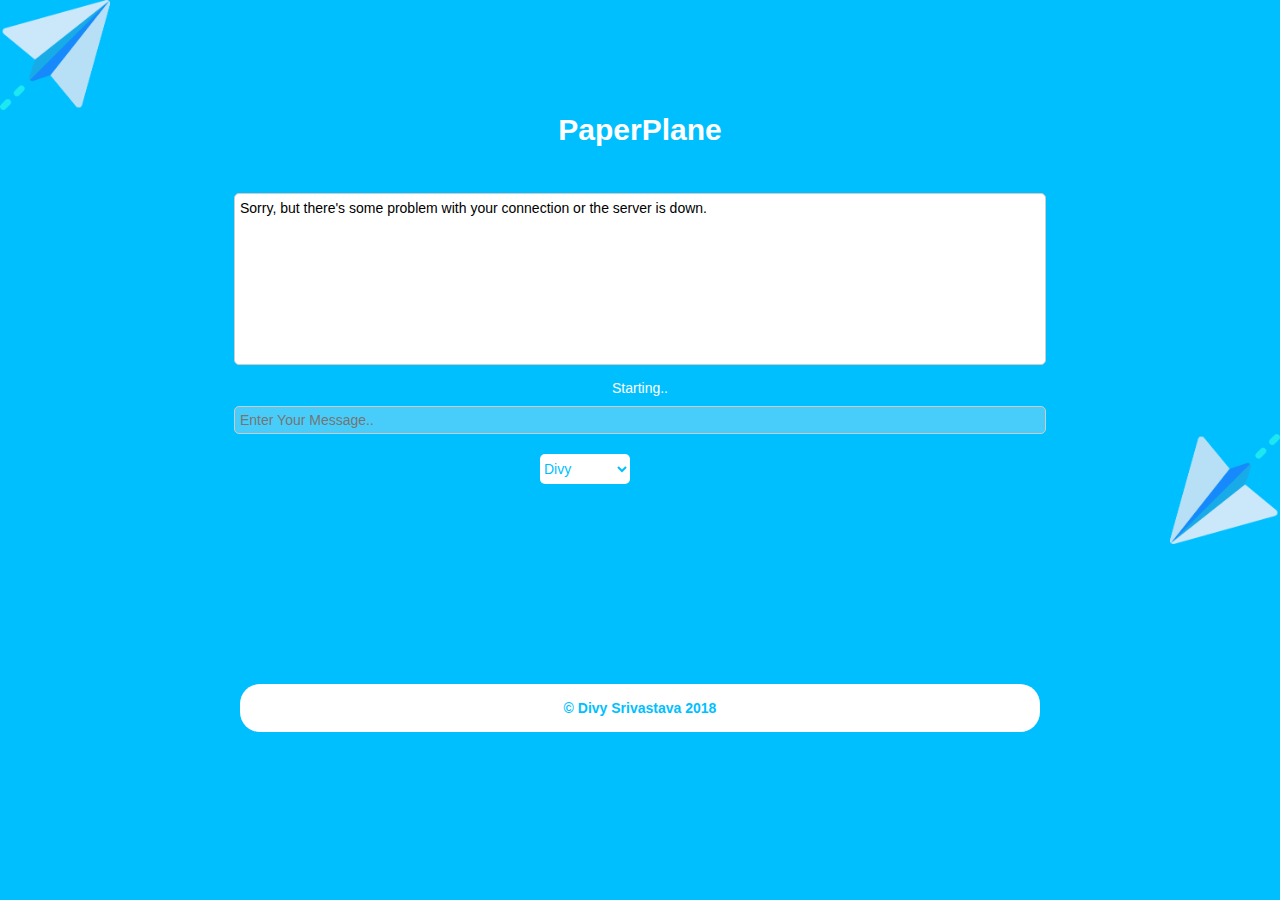
<file: one-one/frontEnd.html>
<!DOCTYPE html>
<html>
<meta content="width=device-width; initial-scale=1.0; maximum-scale=1.0;  user-scalable=0;" name="viewport">
<link rel="icon" href="icon.png">
<meta charset="utf-8">
<link rel="stylesheet" href="style.css">
<title>Student.io --- ChatRoom </title>

<style>
    * {

        font-size: 14px;
        padding: 0px;
        margin: 0px;
    }

    p {
        line-height: 18px;
    }

    div {
        width: 800px;
    }

    #content {
        padding: 5px;
        background: white;
        border-radius: 5px;
        overflow-y: scroll;
        border: 1px solid #CCC;
        margin-top: 10px;
        height: 160px;
        margin: auto;
    }

    #input {
        border-radius: 5px;
        border: 1px solid #ccc;
        margin-top: 10px;
        padding: 5px;
        width: 800px;
    }

    #status {
        width: 100px;
        display: block;
        margin-top: 15px;
        color: white;
    }

    footer {
        display: block;


    }

    img {
        width: 110px;
    }

    #divyChat {
        color: deepskyblue;
        background-color: white;
        border-radius: 5px;
        border: none;
        height: 30px;
        width: 90px;
        margin-top: 20px;
    }

    #divyChat:disabled {
        display: none;
        border-radius: 5px;
        border: none;
        height: 30px;
        width: 90px;
        margin-top: 20px;
    }

    #divyChat2 {
        display: none;
        background-color: white;
        color: deepskyblue;
        margin-top: 20px;
    }

    /* @media only screen and (max-device-width: 480px), only screen and (-webkit-min-device-pixel-ratio: 2) , screen and (-webkit-device-pixel-ratio:1.5){
  #content {margin-top:100px;width:900px;height:900px;font-size:30px;} 
  #status {font-size:40px;width:800px;margin-top:40px;}	
 p , span{font-size:25px;line-height:30px;}
	#input{font-size:40px;width:800px;margin-top:20px;}
#d {float:center;font-size:40px;padding-left:0px;}
footer {float:center;padding-right:20px;} 



} */

    @media only screen and (max-device-width: 480px),
    only screen and (-webkit-min-device-pixel-ratio: 2),
    screen and (-webkit-device-pixel-ratio:1.5) {
        div {
            width: 330px;
        }
        #input {
            width: 320px;
        }
    }
</style>
</head>
<img src='icon.png'>
<center>
    <h2 style='color:white;font-size:30px;margin-bottom:30px;'>PaperPlane</h2>
</center>

<body>
    <br>
    <div id="content"></div>
    <center>
        <div>
            <span id="status">Starting..</span>
    </center>
    <center>
        <input type="text" id="input" disabled="disabled" placeholder="Enter Your Message.." />
    </center>
    <center>
        <!-- <button type="submit" style="border-radius:10px;border:none;background-color:white;color:deepskyblue;margin:20px;" onclick='OpenForm();'>
        I Want To Send A File... </button> -->
    </center>
    <center>
        <img src='icon180.png' style='float:right;'>
        <iframe src='http://localhost:1337/uploadfile' id='display' style='display:none;border:none;'>

        </iframe>
    </center>
    </div>
    <center>
        <select id="divyChat">
            <option>Divy</option>
            <option>Dhairy</option>
            <option>Dhruva</option>
        </select>
    </center>

    <center>
        <span id='divyChat2'></span>
    </center>
    <center>
        <div>
            <div id='views' style="height:200px;"></div>
            <footer>
                <b style="background-color:white;color:deepskyblue;border-radius:5px;" id="d">
                    <br>&copy; Divy Srivastava 2018
                    <br>
                    <br>
                </b>
            </footer>
        </div>
    </center>

    <script>
        function OpenForm() {
            document.getElementById('display').style.display = ('inherit');
        }

    </script>

    <script src="./jquery-1.9.1.min.js"></script>
    <script>$(function () {
            "use strict";

            // for better performance - to avoid searching in DOM
            var content = $('#content');
            var input = $('#input');
            var status = $('#status');

            // my color assigned by the server
            var myColor = false;
            // my name sent to the server
            var myName = false;

            // if user is running mozilla then use it's built-in WebSocket
            window.WebSocket = window.WebSocket || window.MozWebSocket;

            // if browser doesn't support WebSocket, just show some notification and exit
            if (!window.WebSocket) {
                content.html($('<p>', {
                    text: 'Sorry, but your browser doesn\'t '
                        + 'support WebSockets.'
                }));
                input.hide();
                $('span').hide();
                return;
            }

            // open connection
            //var connection = new window.WebSocket('ws://localhost:1337');
             var connection = new window.WebSocket('ws://192.168.43.203:1337');

            connection.onopen = function () {

                input.removeAttr('disabled');
                status.text('Choose name:');

            };

            connection.onerror = function (error) {
                // just in there were some problems with conenction...
                content.html($('<p>', {
                    text: 'Sorry, but there\'s some problem with your '
                        + 'connection or the server is down.'
                }));

            };
            connection.addEventListener('canplaythrough', function() {
            connection.send('his')
        }, false);
            // most important part - incoming messages
            connection.onmessage = function (message) {
                // try to parse JSON message. Because we know that the server always returns
                // JSON this should work without any problem but we should make sure that
                // the massage is not chunked or otherwise damaged.
                try {
                    var json = JSON.parse(message.data);
                } catch (e) {
                    console.log('This doesn\'t look like a valid JSON: ', message.data);
                    return;
                }

                // NOTE: if you're not sure about the JSON structure
                // check the server source code above
                if (json.type === 'color') { // first response from the server with user's color
                    myColor = json.data;
                    status.text(myName + ': ').css('color', myColor);
                    input.removeAttr('disabled').focus();
                    // from now user can start sending messages
                } else if (json.type === 'history') { // entire message history
                    // insert every single message to the chat window
                    for (var i = 0; i < json.data.length; i++) {

                        if (json.data[i].author == 'Dhairy') {
                            addMessage(json.data[i].author, json.data[i].text,
                                json.data[i].color, new Date(json.data[i].time));
                        }

                    }
                } else if (json.type === 'message') { // it's a single message
                    input.removeAttr('disabled'); // let the user write another message
                    if (json.data.author == 'Dhairy' || json.data.author == 'Divy') {
                        addMessage(json.data.author, json.data.text,
                            json.data.color, new Date(json.data.time));
                    }
                } else if (json.type === 'file') { // first response from the server with user's color
                    myfile = json.data;


                    input.removeAttr('disabled').focus();
                    console.log('Recieved FilePath');
                    content.prepend('<p><span style="color:' + color + '">' + author + '</span> @ ' +
                        + (dt.getHours() < 10 ? '0' + dt.getHours() : dt.getHours()) + ':'
                        + (dt.getMinutes() < 10 ? '0' + dt.getMinutes() : dt.getMinutes())
                        + ': <a href="' + myfile + '">' + myfile + '</a></p>');


                }
                else if (myName === 'Server') { // it's a single message

                    alert("You Can't Use That Username.");
                    window.location.href = ('index.html');
                }
                else if (myName === 'server') { // it's a single message

                    alert("You Can't Use That Username.");
                    window.location.href = ('index.html');
                }
                else if (myName === 'Divy') {

                    var DivyPass = prompt('Enter The PassWord...');
                    if (DivyPass === 'Pikachu@123') {
                        alert('Welcome Divy');
                    }
                    else {
                        alert('Forgot PassWord!');
                        window.location.href = ('frontEnd.html');
                    }
                }
                else if (myName === 'divy') {

                    var DivyPass = prompt('Enter The PassWord...');
                    if (DivyPass === 'Pikachu@123') {
                        alert('Welcome Divy');
                    }
                    else {
                        alert('Forgot PassWord!');
                        window.location.href = ('frontEnd.html');
                    }
                }
                else if (myName === 'DiVy') {

                    var DivyPass = prompt('Enter The PassWord...');
                    if (DivyPass === 'Pikachu@123') {
                        alert('Welcome Divy');
                    }
                    else {
                        alert('Forgot PassWord!');
                        window.location.href = ('frontEnd.html');
                    }
                }
                else {
                    console.log('Hmm..., I\'ve never seen JSON like this: ', json);
                }
            };

            /**
             * Send mesage when user presses Enter key
             */
            input.keydown(function (e) {
                if (e.keyCode === 13) {
                    var receiver = $('#divyChat').val();
                    var msg = $(this).val();
                    if (!msg) {
                        return;
                    }
                    document.getElementById("divyChat2").style.display = 'inherit';
                    $('#divyChat2').text('You Are Chatting With ' + receiver);
                    // send the message as an ordinary text
                    connection.send(JSON.stringify({ Receiver: receiver, Message: msg }));
                    $(this).val('');
                    // disable the input field to make the user wait until server
                    // sends back response
                    input.attr('disabled', 'disabled');

                    $('#divyChat').attr('disabled', 'disabled');

                    // we know that the first message sent from a user is their name
                    if (myName === false) {

                        myName = msg;

                    }
                }
            });
            /* function SendFile() {
               var files = document.getElementById('file').data;
             for (var x=0; x < e.dataTransfer.files.length; x++) {
           
               // instantiate a new FileReader object
               var fr = new FileReader();
           
               // loading files from the file system is an asynchronous
               // operation, run this function when the loading process
               // is complete
               fr.addEventListener("loadend", function() {
                 // send the file over web sockets
                connection.send(fr.result);
               });
           
               // load the file into an array buffer
               fr.readAsArrayBuffer(file);
             }
           } */
            /**
             * This method is optional. If the server wasn't able to respond to the
             * in 4 seconds then show some error message to notify the user that
             * something is wrong.
             */
            setInterval(function () {
                if (connection.readyState !== 1) {
                    status.text('Oops!');
                    input.attr('disabled', 'disabled').val('Unable to comminucate '
                        + 'with the WebSocket server.');
                }
            }, 4000);

            /**
             * Add message to the chat window
             */
            function addMessage(author, message, color, dt) {
                if (author == 'Server') {
                    content.prepend('<p style="border-radius:5px;background-color:red;color:white;"><span style="color:white;">' + author + '</span> @ ' +
                        + (dt.getHours() < 10 ? '0' + dt.getHours() : dt.getHours()) + ':'
                        + (dt.getMinutes() < 10 ? '0' + dt.getMinutes() : dt.getMinutes())
                        + ': ' + message + '</p>');
                }


                else {
                    content.prepend('<p><span style="color:' + color + '">' + author + '</span> @ ' +
                        + (dt.getHours() < 10 ? '0' + dt.getHours() : dt.getHours()) + ':'
                        + (dt.getMinutes() < 10 ? '0' + dt.getMinutes() : dt.getMinutes())
                        + ': ' + message + '</p>');
                }

            }

        });</script>
</body>

</html>
</file>
<file: accounts/style.css>
* {
  font-family:-apple-system, BlinkMacSystemFont, 'Segoe UI', Roboto, Oxygen, Ubuntu, Cantarell, 'Open Sans', 'Helvetica Neue', sans-serif;
  
}
html {
  background-color:deepskyblue;
}
pre , form {
 
  border-color:white;
 display:block;
 background-color:deepskyblue;
 border-radius:20px;
 margin:0px;
 padding:0px;
 color:white;
  font-family:tahoma;
  
}
form {
  margin-top: 20px;
  float:inherit;
  align-content: center;
  align-items: center;
  align-self: center;
    
}
pre:hover {
  color:deepskyblue;
  background-color:white;
  
}
button:hover  {
  background-color:white;
 color:deepskyblue;
  
  
}
button{
  border:none;
  border-radius: 20px;
  height:30px;
  color:white;
  background-color:deepskyblue;
  
}
footer {
  border:none;
  border-radius:20px;
  background-color:white;
  color:deepskyblue;	
}
input {
 border:none;
 border-radius:5px;
}
img {
  width:100px;
}
pre {
  margin-right:70px;
}
</file>
<file: create/style.css>
* {
  font-family:-apple-system, BlinkMacSystemFont, 'Segoe UI', Roboto, Oxygen, Ubuntu, Cantarell, 'Open Sans', 'Helvetica Neue', sans-serif;
  
}
html {
  background-color:deepskyblue;
}
pre , form {
 
  border-color:white;
 display:block;
 background-color:deepskyblue;
 border-radius:20px;
 margin:0px;
 padding:0px;
 color:white;
  font-family:tahoma;
  
}
form {
  margin-top: 20px;
  float:inherit;
  align-content: center;
  align-items: center;
  align-self: center;
    
}
pre:hover {
  color:deepskyblue;
  background-color:white;
  
}
button:hover  {
  background-color:white;
 color:deepskyblue;
  
  
}
button{
  border:none;
  border-radius: 20px;
  height:30px;
  color:white;
  background-color:deepskyblue;
  
}
footer {
  border:none;
  border-radius:20px;
  background-color:white;
  color:deepskyblue;	
}
input {
 border:none;
 border-radius:5px;
}
img {
  width:100px;
}
pre {
  margin-right:70px;
}
</file>
<file: accounts/login/style.css>
* {
  font-family:-apple-system, BlinkMacSystemFont, 'Segoe UI', Roboto, Oxygen, Ubuntu, Cantarell, 'Open Sans', 'Helvetica Neue', sans-serif;
  
}
html {
  background-color:deepskyblue;
}
pre , form {
 
  border-color:white;
 display:block;
 background-color:deepskyblue;
 border-radius:20px;
 margin:0px;
 padding:0px;
 color:white;
  font-family:tahoma;
  
}
form {
  margin-top: 20px;
  float:inherit;
  align-content: center;
  align-items: center;
  align-self: center;
    
}
pre:hover {
  color:deepskyblue;
  background-color:white;
  
}
button:hover  {
  background-color:white;
 color:deepskyblue;
  
  
}
button{
  border:none;
  border-radius: 20px;
  height:30px;
  color:white;
  background-color:deepskyblue;
  
}
footer {
  border:none;
  border-radius:20px;
  background-color:white;
  color:deepskyblue;	
}
input {
 border:none;
 border-radius:5px;
}
img {
  width:100px;
}
pre {
  margin-right:70px;
}
</file>
<file: node_modules/async-limiter/coverage/lcov-report/prettify.css>
.pln{color:#000}@media screen{.str{color:#080}.kwd{color:#008}.com{color:#800}.typ{color:#606}.lit{color:#066}.pun,.opn,.clo{color:#660}.tag{color:#008}.atn{color:#606}.atv{color:#080}.dec,.var{color:#606}.fun{color:red}}@media print,projection{.str{color:#060}.kwd{color:#006;font-weight:bold}.com{color:#600;font-style:italic}.typ{color:#404;font-weight:bold}.lit{color:#044}.pun,.opn,.clo{color:#440}.tag{color:#006;font-weight:bold}.atn{color:#404}.atv{color:#060}}pre.prettyprint{padding:2px;border:1px solid #888}ol.linenums{margin-top:0;margin-bottom:0}li.L0,li.L1,li.L2,li.L3,li.L5,li.L6,li.L7,li.L8{list-style-type:none}li.L1,li.L3,li.L5,li.L7,li.L9{background:#eee}
</file>
<file: node_modules/async-limiter/coverage/lcov-report/base.css>
body, html {
    margin:0; padding: 0;
}
body {
    font-family: Helvetica Neue, Helvetica,Arial;
    font-size: 10pt;
}
div.header, div.footer {
    background: #eee;
    padding: 1em;
}
div.header {
    z-index: 100;
    position: fixed;
    top: 0;
    border-bottom: 1px solid #666;
    width: 100%;
}
div.footer {
    border-top: 1px solid #666;
}
div.body {
    margin-top: 10em;
}
div.meta {
    font-size: 90%;
    text-align: center;
}
h1, h2, h3 {
    font-weight: normal;
}
h1 {
    font-size: 12pt;
}
h2 {
    font-size: 10pt;
}
pre {
    font-family: Consolas, Menlo, Monaco, monospace;
    margin: 0;
    padding: 0;
    line-height: 1.3;
    font-size: 14px;
    -moz-tab-size: 2;
    -o-tab-size:  2;
    tab-size: 2;
}

div.path { font-size: 110%; }
div.path a:link, div.path a:visited { color: #000; }
table.coverage { border-collapse: collapse; margin:0; padding: 0 }

table.coverage td {
    margin: 0;
    padding: 0;
    color: #111;
    vertical-align: top;
}
table.coverage td.line-count {
    width: 50px;
    text-align: right;
    padding-right: 5px;
}
table.coverage td.line-coverage {
    color: #777 !important;
    text-align: right;
    border-left: 1px solid #666;
    border-right: 1px solid #666;
}

table.coverage td.text {
}

table.coverage td span.cline-any {
    display: inline-block;
    padding: 0 5px;
    width: 40px;
}
table.coverage td span.cline-neutral {
    background: #eee;
}
table.coverage td span.cline-yes {
    background: #b5d592;
    color: #999;
}
table.coverage td span.cline-no {
    background: #fc8c84;
}

.cstat-yes { color: #111; }
.cstat-no { background: #fc8c84; color: #111; }
.fstat-no { background: #ffc520; color: #111 !important; }
.cbranch-no { background:  yellow !important; color: #111; }

.cstat-skip { background: #ddd; color: #111; }
.fstat-skip { background: #ddd; color: #111 !important; }
.cbranch-skip { background: #ddd !important; color: #111; }

.missing-if-branch {
    display: inline-block;
    margin-right: 10px;
    position: relative;
    padding: 0 4px;
    background: black;
    color: yellow;
}

.skip-if-branch {
    display: none;
    margin-right: 10px;
    position: relative;
    padding: 0 4px;
    background: #ccc;
    color: white;
}

.missing-if-branch .typ, .skip-if-branch .typ {
    color: inherit !important;
}

.entity, .metric { font-weight: bold; }
.metric { display: inline-block; border: 1px solid #333; padding: 0.3em; background: white; }
.metric small { font-size: 80%; font-weight: normal; color: #666; }

div.coverage-summary table { border-collapse: collapse; margin: 3em; font-size: 110%; }
div.coverage-summary td, div.coverage-summary table  th { margin: 0; padding: 0.25em 1em; border-top: 1px solid #666; border-bottom: 1px solid #666; }
div.coverage-summary th { text-align: left; border: 1px solid #666; background: #eee; font-weight: normal; }
div.coverage-summary th.file { border-right: none !important; }
div.coverage-summary th.pic { border-left: none !important; text-align: right; }
div.coverage-summary th.pct { border-right: none !important; }
div.coverage-summary th.abs { border-left: none !important; text-align: right; }
div.coverage-summary td.pct { text-align: right; border-left: 1px solid #666; }
div.coverage-summary td.abs { text-align: right; font-size: 90%; color: #444; border-right: 1px solid #666; }
div.coverage-summary td.file { border-left: 1px solid #666; white-space: nowrap;  }
div.coverage-summary td.pic { min-width: 120px !important;  }
div.coverage-summary a:link { text-decoration: none; color: #000; }
div.coverage-summary a:visited { text-decoration: none; color: #777; }
div.coverage-summary a:hover { text-decoration: underline; }
div.coverage-summary tfoot td { border-top: 1px solid #666; }

div.coverage-summary .sorter {
    height: 10px;
    width: 7px;
    display: inline-block;
    margin-left: 0.5em;
    background: url(sort-arrow-sprite.png) no-repeat scroll 0 0 transparent;
}
div.coverage-summary .sorted .sorter {
    background-position: 0 -20px;
}
div.coverage-summary .sorted-desc .sorter {
    background-position: 0 -10px;
}

.high { background: #b5d592 !important; }
.medium { background: #ffe87c !important; }
.low { background: #fc8c84 !important; }

span.cover-fill, span.cover-empty {
    display:inline-block;
    border:1px solid #444;
    background: white;
    height: 12px;
}
span.cover-fill {
    background: #ccc;
    border-right: 1px solid #444;
}
span.cover-empty {
    background: white;
    border-left: none;
}
span.cover-full {
    border-right: none !important;
}
pre.prettyprint {
    border: none !important;
    padding: 0 !important;
    margin: 0 !important;
}
.com { color: #999 !important; }
.ignore-none { color: #999; font-weight: normal; }
</file>
<file: one-one/style.css>
* {
  font-family:-apple-system, BlinkMacSystemFont, 'Segoe UI', Roboto, Oxygen, Ubuntu, Cantarell, 'Open Sans', 'Helvetica Neue', sans-serif;
  
}
html {
  background-color:deepskyblue;
}
pre , form {
 
  border-color:white;
 display:block;
 background-color:deepskyblue;
 border-radius:20px;
 margin:0px;
 padding:0px;
 color:white;
  font-family:tahoma;
  
}
form {
  margin-top: 20px;
  float:inherit;
  align-content: center;
  align-items: center;
  align-self: center;
    
}
pre:hover {
  color:deepskyblue;
  background-color:white;
  
}
button:hover  {
  background-color:white;
 color:deepskyblue;
  
  
}
button{
  border:none;
  border-radius: 20px;
  height:30px;
  color:white;
  background-color:deepskyblue;
  
}
footer {
  border:none;
  border-radius:20px;
  background-color:white;
  color:deepskyblue;	
}
input {
 border:none;
 border-radius:5px;
}
img {
  width:100px;
}
pre {
  margin-right:70px;
}
</file>
